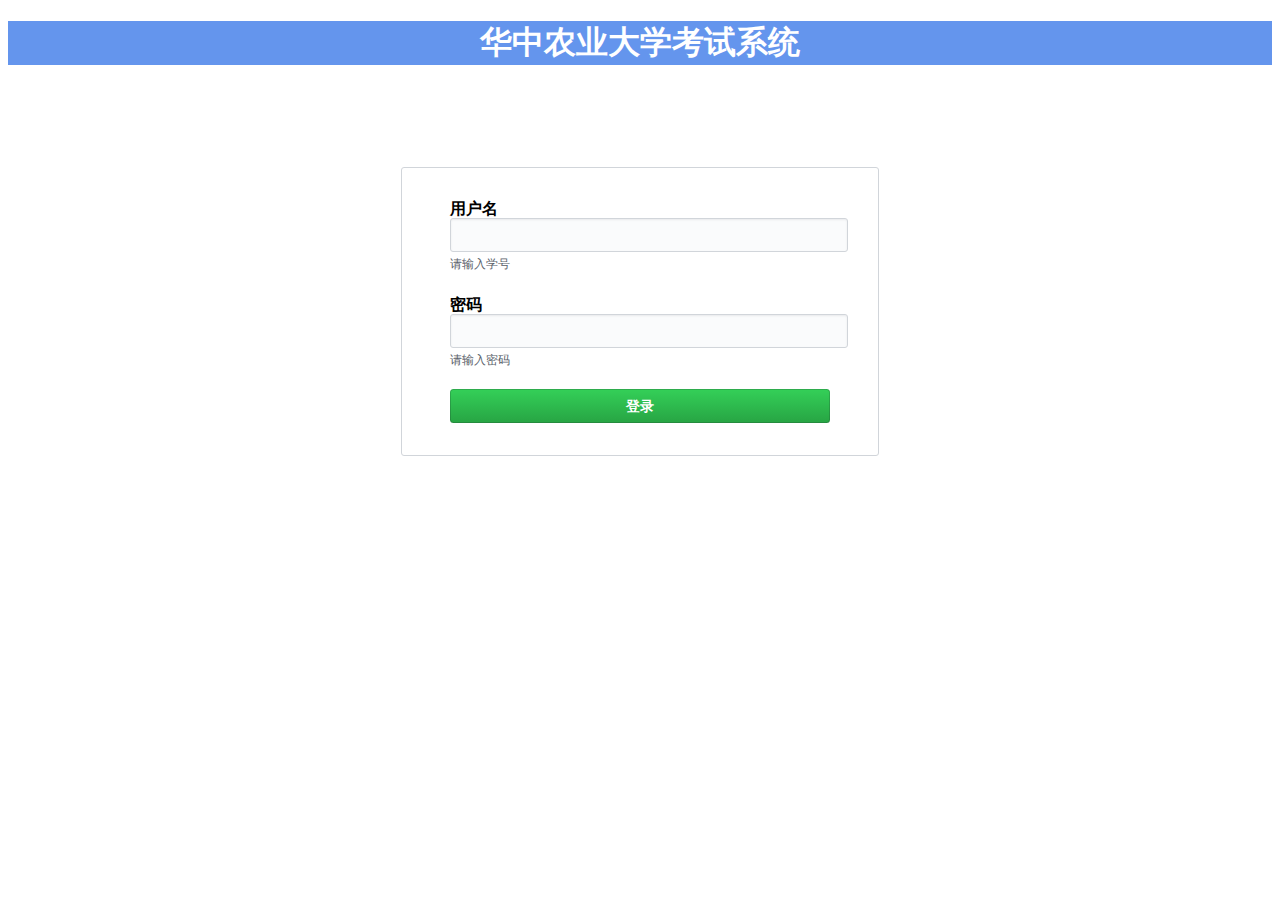
<file: templates/index.html>
<!DOCTYPE html>

<style>
  h1
  {
    text-align: center;
    color: white;
    background-color: cornflowerblue
  }
  
  #registerform
  {
    padding-top:5em;
  }
  
  #registerform > form
  {
    border: 1px solid #d1d5da;
    border-radius: 3px;
    width:30%;
    min-width:20em;
    margin:auto; /*设置外边距*/
    padding:1em 3em;
  }
  #registerform label
  {
    position: static;
    font-weight: 600;
    line-height:1.0em;
  }
  #registerform .loginform
  {
    width: 100%;
    margin-right: 5px;
    background-color: #fafbfc;
    min-height: 20px;
    padding: 6px 8px;
    line-height: 20px;
    color: #24292e;
    vertical-align: middle;
    background-repeat: no-repeat;
    background-position: right 8px center;
    border: 1px solid #d1d5da;
    border-radius: 3px;
    outline: none;
    box-shadow: inset 0 1px 2px rgba(27,31,35,0.075);
  }
  #registerform .loginform:focus/*获取焦点时的样式*/
  {
    background-color: #fff;
    border-color: #2188ff;
    outline: none;
    box-shadow: inset 0 1px 2px rgba(27,31,35,0.075), 0 0 0 0.2em rgba(3,102,214,0.3);
  }
  #registerform .note /*注脚样式*/
  {
    min-height: 17px;
    margin: 4px 0 2px;
    font-size: 12px;
    color: #586069;
  }
  #registerform dd
  {
    -webkit-margin-start: 0;/*将dd和dt对其*/
  }
  
  #login_button 
  {
    color: #fff;
    background-color: #28a745;
    background-image: linear-gradient(-180deg, #34d058 0%, #28a745 90%);
    background-repeat: repeat-x;
    background-position: -1px -1px;
    background-size: 110% 110%;
    padding: 6px 12px;
    font-size: 14px;
    font-weight: 600;
    line-height: 20px;
    white-space: nowrap;
    vertical-align: middle;
    cursor: pointer;
    user-select: none;
    border: 1px solid rgba(27,31,35,0.2);
    border-radius: 0.25em;
    width:100%;
  }
  #login_button:hover 
  {
    background-color: #269f42;
    background-image: linear-gradient(-180deg, #2fcb53 0%, #269f42 90%);
    background-position: -.5em;
    border-color: rgba(27,31,35,0.5);
  }
  #login_button:focus
  {
    box-shadow: 0 0 0 0.2em rgba(52,208,88,0.4);
  }
</style>

<html>
<head>
  <meta name="viewport" content="width=device-width, initial-scale=1.0">
  <meta charset="utf-8">
</head>

<title>华中农业大学考试系统</title>


<h1>华中农业大学考试系统</h1>

<div id="registerform">
  <form action="/user/login" method="POST">
    <dl>

      <dt><label>用户名</label></dt>
      <dd>
        <input class="loginform" type="text" name="username" maxlength="15" >
        <p class="note">请输入学号</p>
      </dd>　

      <dt><label>密码</label></dt>
      <dd>
          <input class="loginform" type="password" name="password" maxlength="25" >
          <p class="note">请输入密码</p>
      </dd>
      <br>
      <dd><button id="login_button" type="submit">登录</button></dd>
    <dl>
  </form>
</div>

</html>
</file>
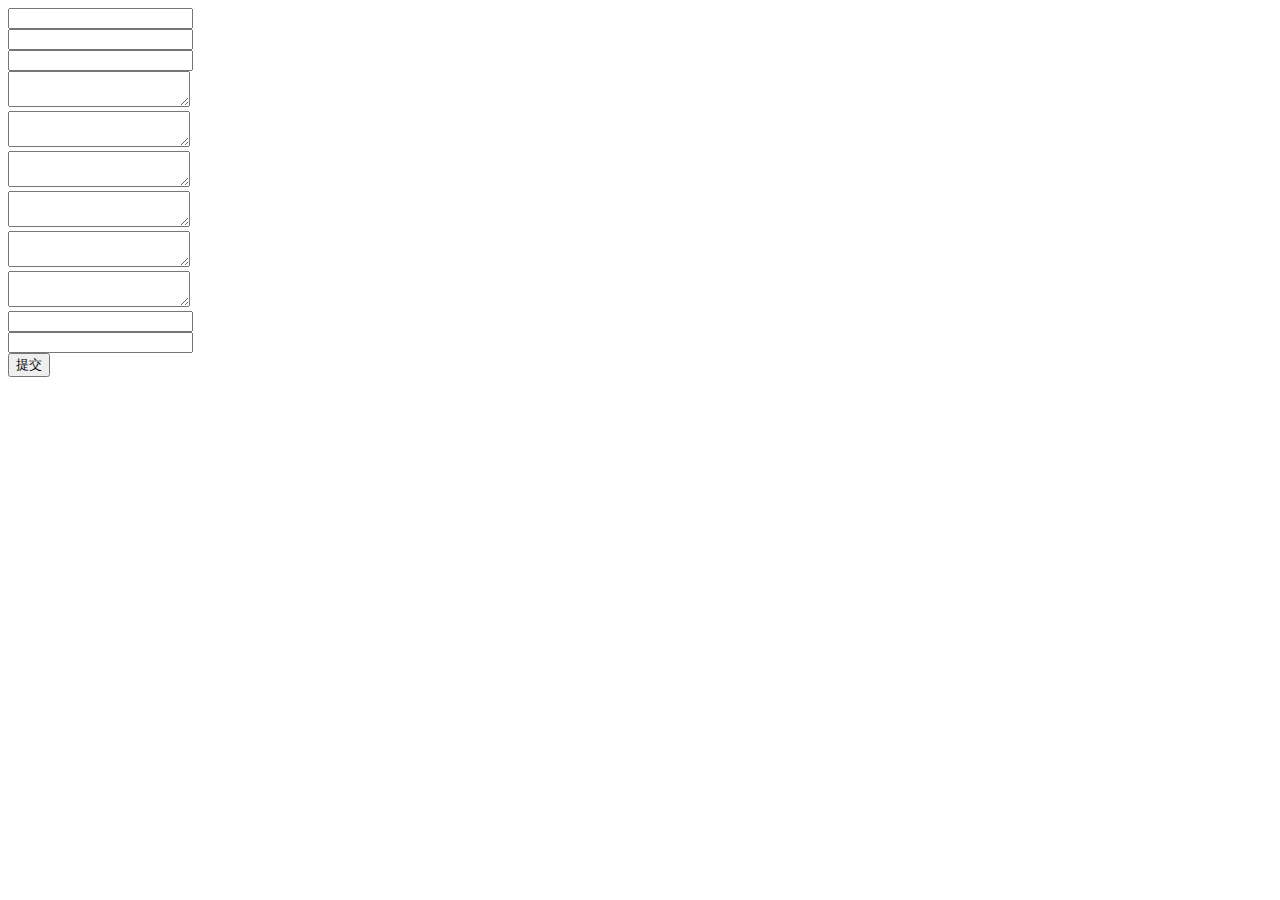
<file: app/templates/addproblem.html>
<!DOCTYPE html>
<html>
<head>
	<meta charset="utf-8"> 
</head>

<body>
<div id="registerform" >
    <form action="/problem/addproblem" method="GET" >
        <input  type="text" name="TimeLimit" >
        <br >
        <input  type="text" name="MemoryLimit" >
        <br>
        <input  type="text" name="ProblemHead" >
        <br>
        <textarea name="ProblemDescription"></textarea>
        <br>
        <textarea name="Input"></textarea>
        <br>
        <textarea name="Output"></textarea>
        <br>
        <textarea name="SampleInput"></textarea>
        <br>
        <textarea name="SampleOutput"></textarea>
        <br>
        <textarea name="Hint"></textarea>
        <br>
        <input  type="text" name="Author" >
        <br>
        <input  type="text" name="Source" >
        <br>
        <!--最后两个表单非必填，其他的为必填-->
        <input type="submit" value="提交">
    </form>
  </div>
</body>
</html>
</file>
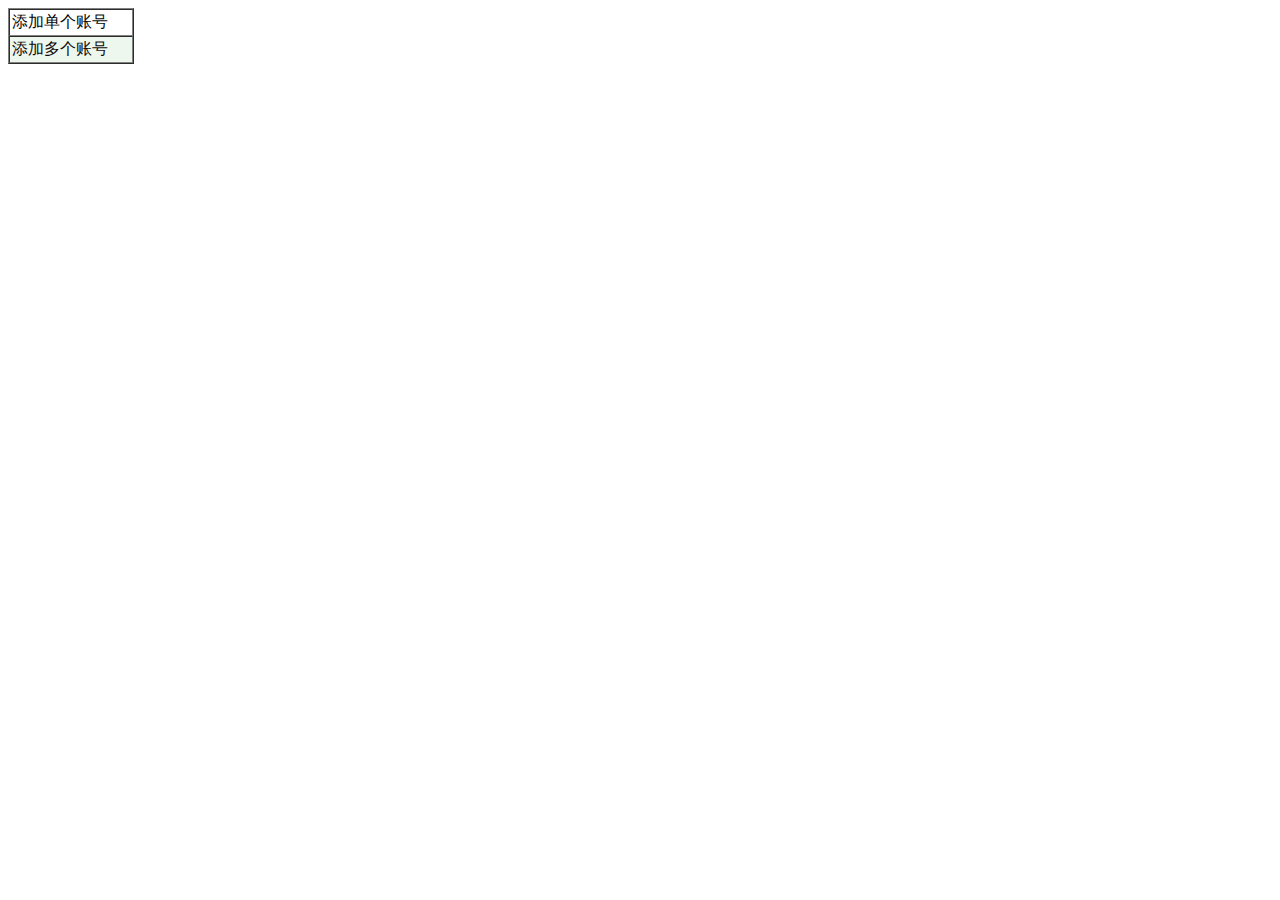
<file: app/templates/biaoge.html>
<!DOCTYPE html>



<style type="text/css">
  #table1{
  cursor:hand;
  }
  #table1 .curr {
   color: rgb(6, 8, 6);
  }
  #table1 .call {
   color: rgb(17, 11, 11);
   background-color: rgb(238, 247, 238);
  }
  </style>
  
<script>
function change(obj){
var checkItems=document.getElementById("table1");
for(var i=0;i<checkItems.cells.length;i++){
     checkItems.cells[i].className = "call";
  }
obj.className="curr";
 window.open(obj.innerHTML);
}
function mouseover(obj){
obj.style.color='#FAC205';
}
function mouseout(obj){
obj.style.color="";
}
</script>


<html>
<head>
 <meta charset="utf-8">
<body>
<table width="10%" border="1" cellspacing="0" cellpadding="2" id="table1">
  <tr>
    <td class="curr" onclick="change(this)" onmousemove="mouseover(this)" onmouseout="mouseout(this)">添加单个账号</td>
   </tr>
   <tr>
    <td class="call" onclick="change(this)" onmousemove="mouseover(this)" onmouseout="mouseout(this)">添加多个账号</td>
   </tr>
</table>
</body>
</head>  
</html>
</file>
